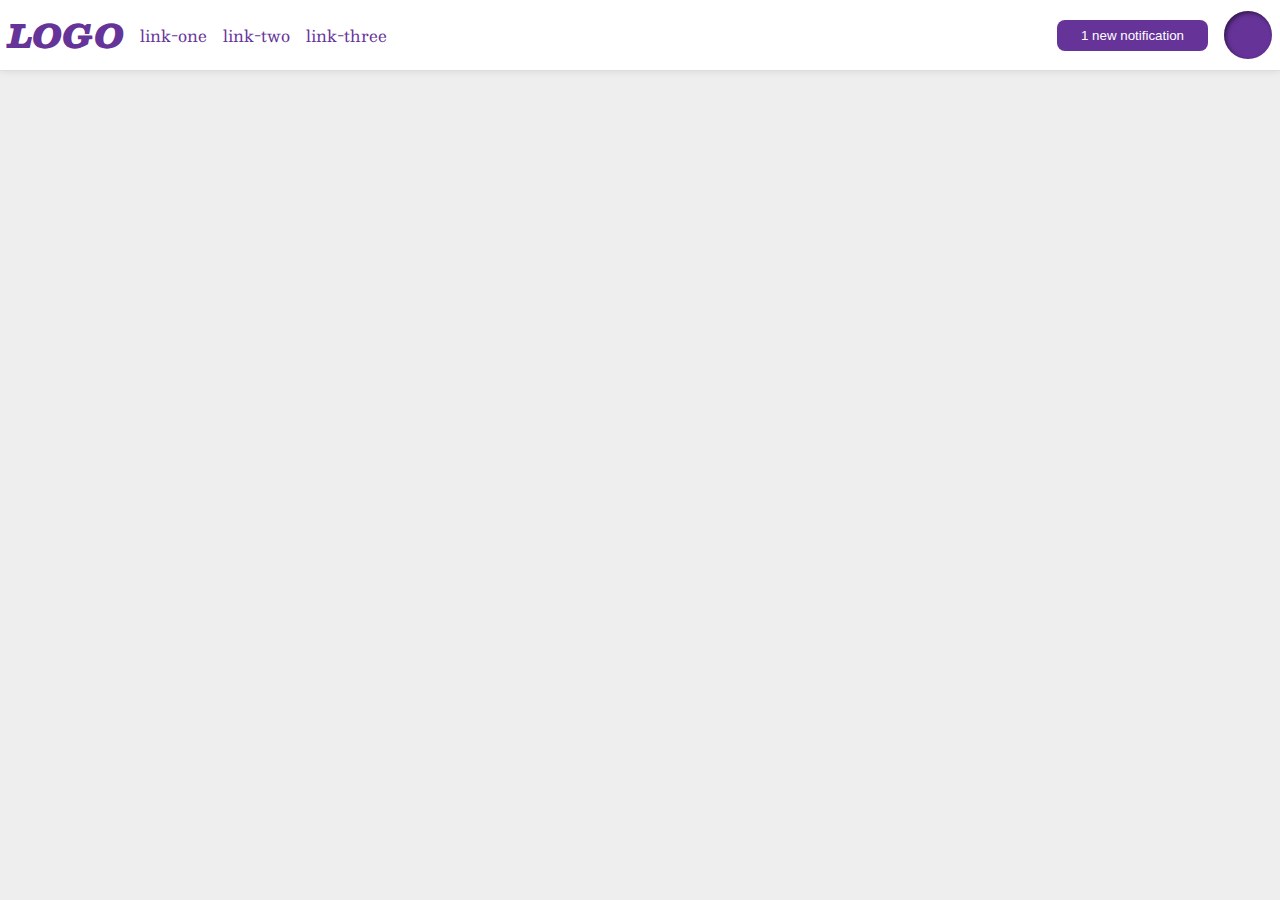
<file: flex/03-flex-header-2/index.html>
<!DOCTYPE html>
<html lang="en">
  <head>
    <meta charset="UTF-8">
    <meta http-equiv="X-UA-Compatible" content="IE=edge">
    <meta name="viewport" content="width=device-width, initial-scale=1.0">
    <title>Flex Header 2</title>
    <link rel="stylesheet" href="style.css">
  </head>
  <body>
    <div class="header">
      <div class="left">
        <div class="logo">
        LOGO
        </div>
        <ul class="links">
          <li><a href="https://google.com">link-one</a></li>
          <li><a href="https://google.com">link-two</a></li>
          <li><a href="https://google.com">link-three</a></li>
        </ul>
      </div>
      <div class="right">
        <button class="notifications">
          1 new notification
        </button>
        <div class="profile-image"></div>
      </div>
    </div>  
  </body>
</html>
</file>
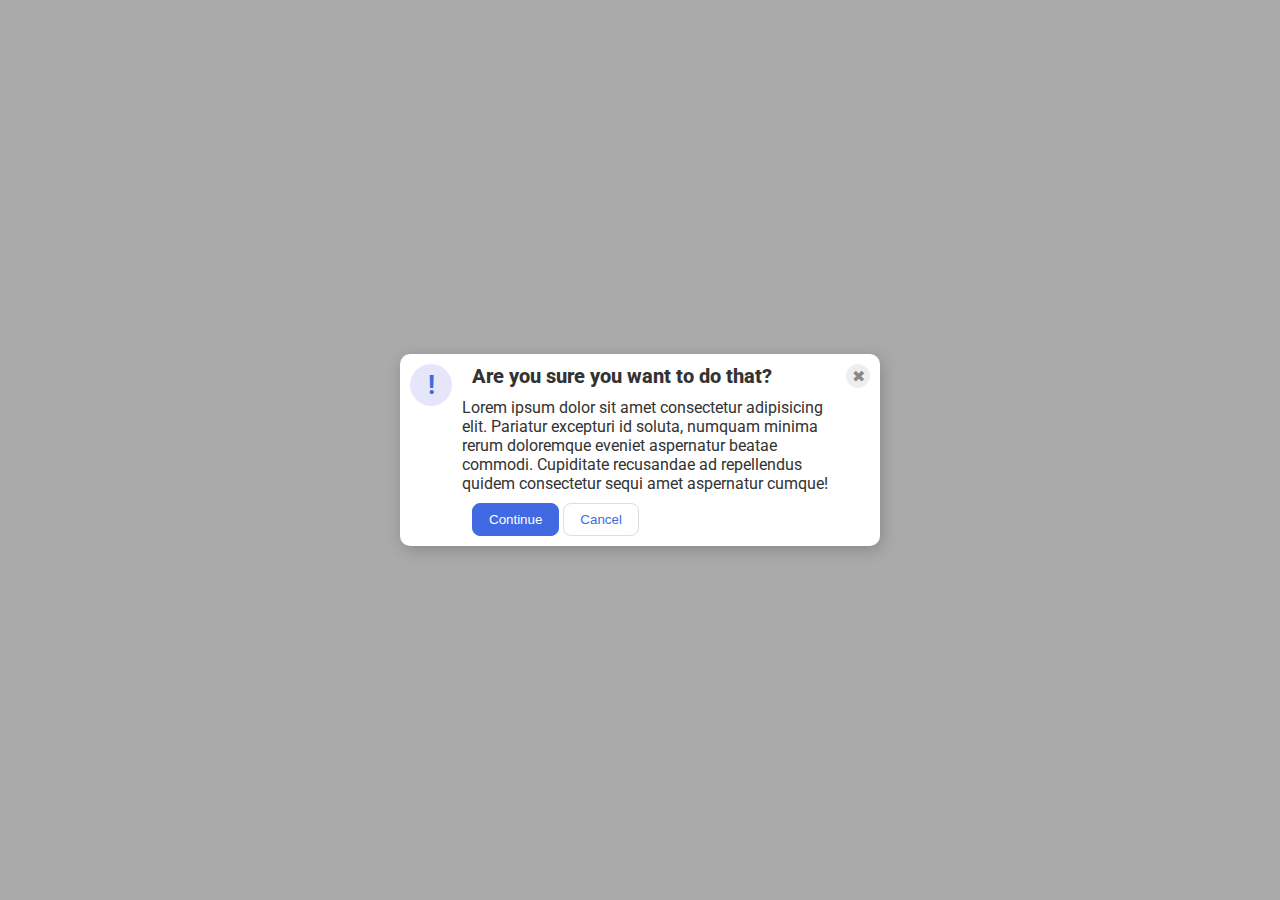
<file: flex/05-flex-modal/index.html>
<!DOCTYPE html>
<html lang="en">
  <head>
    <meta charset="UTF-8">
    <meta http-equiv="X-UA-Compatible" content="IE=edge">
    <meta name="viewport" content="width=device-width, initial-scale=1.0">
    <link rel="stylesheet" href="style.css">
    <title>Modal</title>
  </head>
  <body>
    <div class="modal">
        <div class="icon">!</div>
          <div class="container"><div class="header">Are you sure you want to do that?</div>
          <div class="text">Lorem ipsum dolor sit amet consectetur adipisicing elit. Pariatur excepturi id soluta, numquam minima rerum doloremque eveniet aspernatur beatae commodi. Cupiditate recusandae ad repellendus quidem consectetur sequi amet aspernatur cumque!</div>
            <div class="buttons"><button class="continue">Continue</button>
            <button class="cancel">Cancel</button>
            </div>
        </div>  
        <button class="close-button">✖</button>
    </div>
  </body>
</html>
</file>
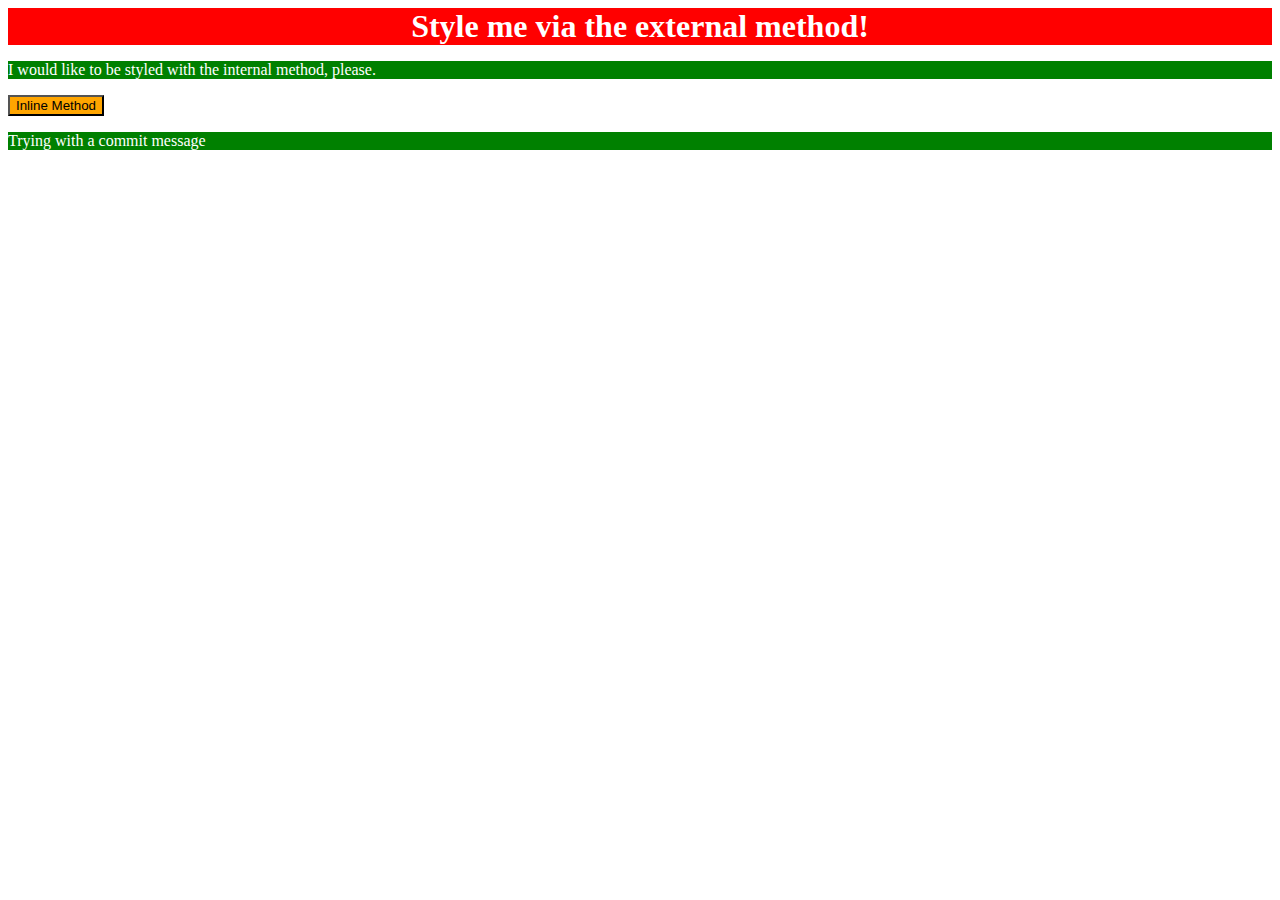
<file: foundations/01-css-methods/index.html>
<!DOCTYPE html>
<html lang="en">
  <head>
    <meta charset="UTF-8">
    <meta http-equiv="X-UA-Compatible" content="IE=edge">
    <meta name="viewport" content="width=device-width, initial-scale=1.0">
   <link rel="stylesheet" href="external.css">
   <style>
    p {
      background-color: green;
      color: white;
    }
   </style>
    <title>Methods for Adding CSS</title>
  </head>
  <body>
    <div>Style me via the external method!</div>
    <p>I would like to be styled with the internal method, please.</p>
    <button style="background-color: orange;">Inline Method</button>
    <p>Trying with a commit message</p>
  </body>
</html>
</file>
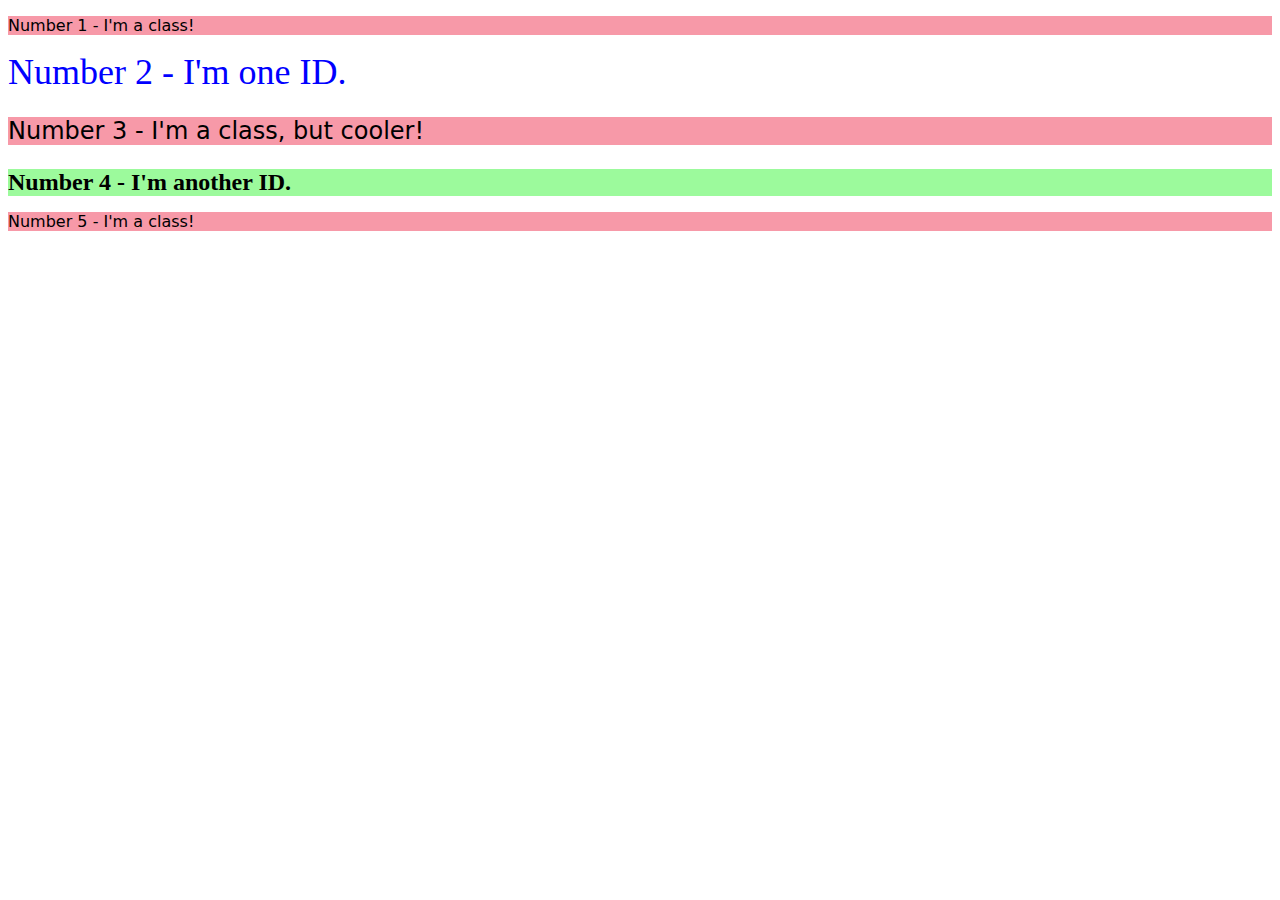
<file: foundations/02-class-id-selectors/index.html>
<!DOCTYPE html>
<html lang="en">
  <head>
    <meta charset="UTF-8">
    <meta http-equiv="X-UA-Compatible" content="IE=edge">
    <meta name="viewport" content="width=device-width, initial-scale=1.0">
    <title>Class and ID Selectors</title>
    <link rel="stylesheet" href="style.css">
  </head>
  <body>
    <p class="p">Number 1 - I'm a class!</p>
    <div id="two">Number 2 - I'm one ID.</div>
    <p class="p adjust-font-size">Number 3 - I'm a class, but cooler!</p>
    <div id="four">Number 4 - I'm another ID.</div>
    <p class="p">Number 5 - I'm a class!</p>
  </body>
</html>
</file>
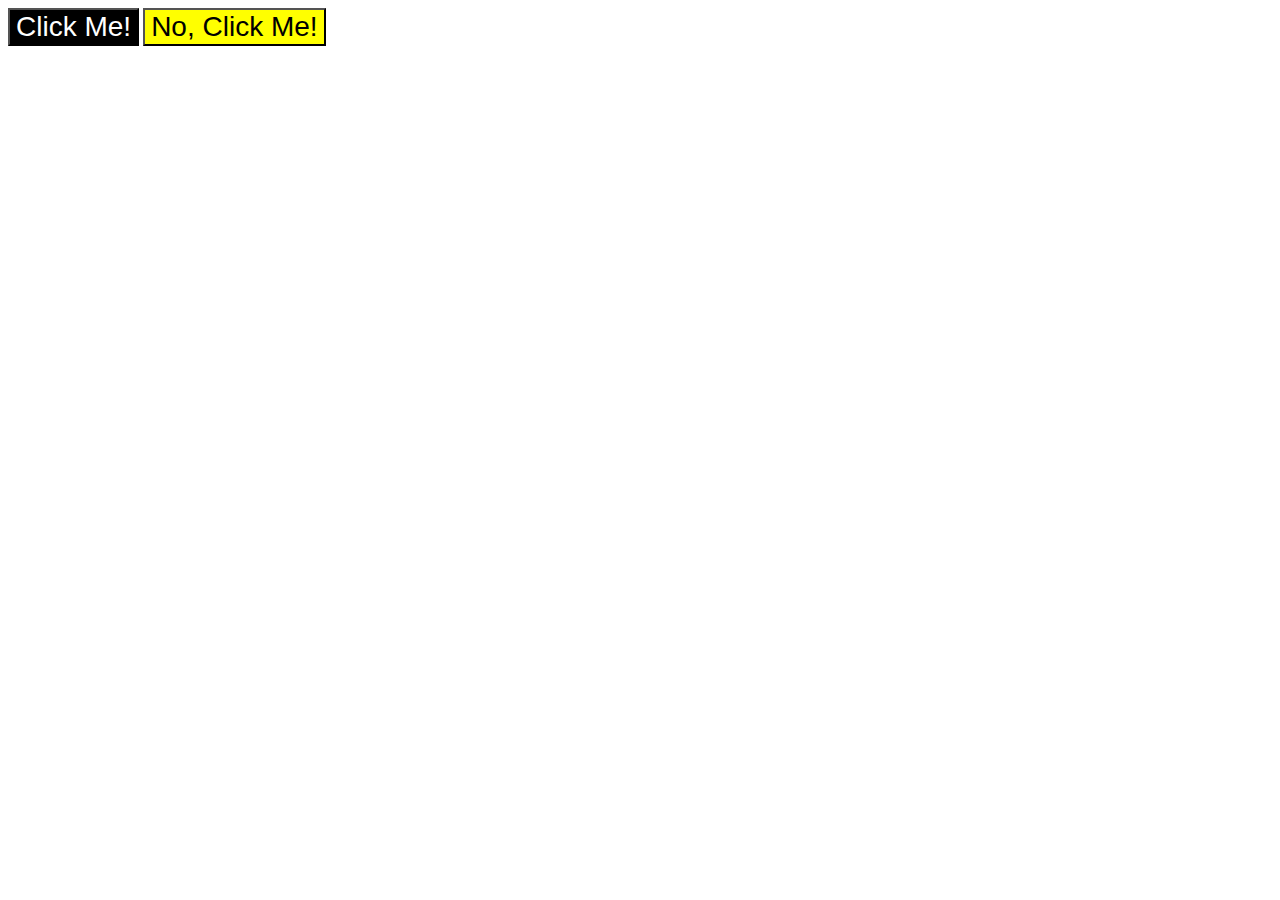
<file: foundations/03-grouping-selectors/index.html>
<!DOCTYPE html>
<html lang="en">
  <head>
    <meta charset="UTF-8">
    <meta http-equiv="X-UA-Compatible" content="IE=edge">
    <meta name="viewport" content="width=device-width, initial-scale=1.0">
    <title>Grouping Selectors</title>
    <link rel="stylesheet" href="style.css">
  </head>
  <body>
    <button class="one">Click Me!</button>
    <button class="two">No, Click Me!</button>
  </body>
</html>
</file>
<file: flex/03-flex-header-2/style.css>
/* this is some magical font-importing.  
you'll learn about it later. */
@import url('https://fonts.googleapis.com/css2?family=Besley:ital,wght@0,400;1,900&display=swap');

body {
  margin: 0;
  background: #eee;
  font-family: Besley, serif;
}

.header {
  background: white;
  border-bottom: 1px solid #ddd;
  box-shadow: 0 0 8px rgba(0,0,0,.1);
  display: flex;
  justify-content: space-between;
  padding: 8px;
}

.profile-image {
  background: rebeccapurple;
  box-shadow: inset 2px 2px 4px rgba(0,0,0,.5);
  border-radius: 50%;
  width: 48px;
  height: 48px;
}

.logo {
  color: rebeccapurple;
  font-size: 32px;
  font-weight: 900;
  font-style: italic;
}

button {
  border: none;
  border-radius: 8px;
  background: rebeccapurple;
  color: white;
  padding: 8px 24px;
}

a {
  /* this removes the line under our links */
  text-decoration: none;
  color: rebeccapurple;
}

ul {
  list-style-type: none;
  display: flex;
  margin: 0px;
  padding: 0px;
  gap: 16px;
}

.left, .right {
  display: flex;
  align-items: center;
  gap: 16px;
}

.right {
  justify-content: end;
}
</file>
<file: flex/05-flex-modal/style.css>
@import url('https://fonts.googleapis.com/css2?family=Roboto:wght@400;700&display=swap');

html, body {
  height: 100%;
}

body {
  font-family: Roboto, sans-serif;
  margin: 0;
  background: #aaa;
  color: #333;
  /* I'll give you this one for free lol */
  display: flex;
  align-items: center;
  justify-content: center;
}

.modal {
  background: white;
  width: 480px;
  border-radius: 10px;
  box-shadow: 2px 4px 16px rgba(0,0,0,.2);
  display: flex;
}

.icon {
  color: royalblue;
  font-size: 26px;
  font-weight: 700;
  background: lavender;
  width: 42px;
  height: 42px;
  border-radius: 50%;
  margin: 10px;
  display: flex;
  align-items: center;
  justify-content: center;
  flex-shrink: 0;
}

.close-button {
  background: #eee;
  border-radius: 50%;
  color: #888;
  font-weight: 400;
  font-size: 16px;
  height: 24px;
  width: 24px;
  margin: 10px;
  display: flex;
  align-items: center;
  justify-content: center;
  border: 1px solid #eee;
  padding: 0;
  flex-shrink: 0;
}

button {
  cursor: pointer;
  padding: 8px 16px;
  border-radius: 8px;
}

button.continue {
  background: royalblue;
  border: 1px solid royalblue;
  color: white;
}

button.cancel {
  background: white;
  border: 1px solid #ddd;
  color: royalblue;
}

.header {
  font-size: 20px;
  font-weight: 800;
  margin: 10px
}

text {
  margin: 10px;
}

.buttons {
  margin: 10px;
}
</file>
<file: foundations/01-css-methods/external.css>
div {
    color: white;
    background-color: red;
    text-align: center;
    font-size: 200%;
    font-weight: bold;
}
</file>
<file: foundations/02-class-id-selectors/style.css>
.p {
    background-color: rgb(247, 153, 168);
    font-family: Verdana, "DejaVu sans", sans-serif;
}

#two {
    color: blue;
    font-size: 36px;
}

.adjust-font-size {
    font-size: 24px;
}

#four {
    background-color: rgb(156, 250, 156);
    color: black;
    font-size: 24px;
    font-weight: bold;
}
</file>
<file: foundations/03-grouping-selectors/style.css>
.one {
    background-color: black;
    color: white;
}

.two {
    background-color: yellow;
}

.one, .two {
    font-family: Helvetica, "Times New Roman", sans-serif;
    font-size: 28px;
}
</file>
